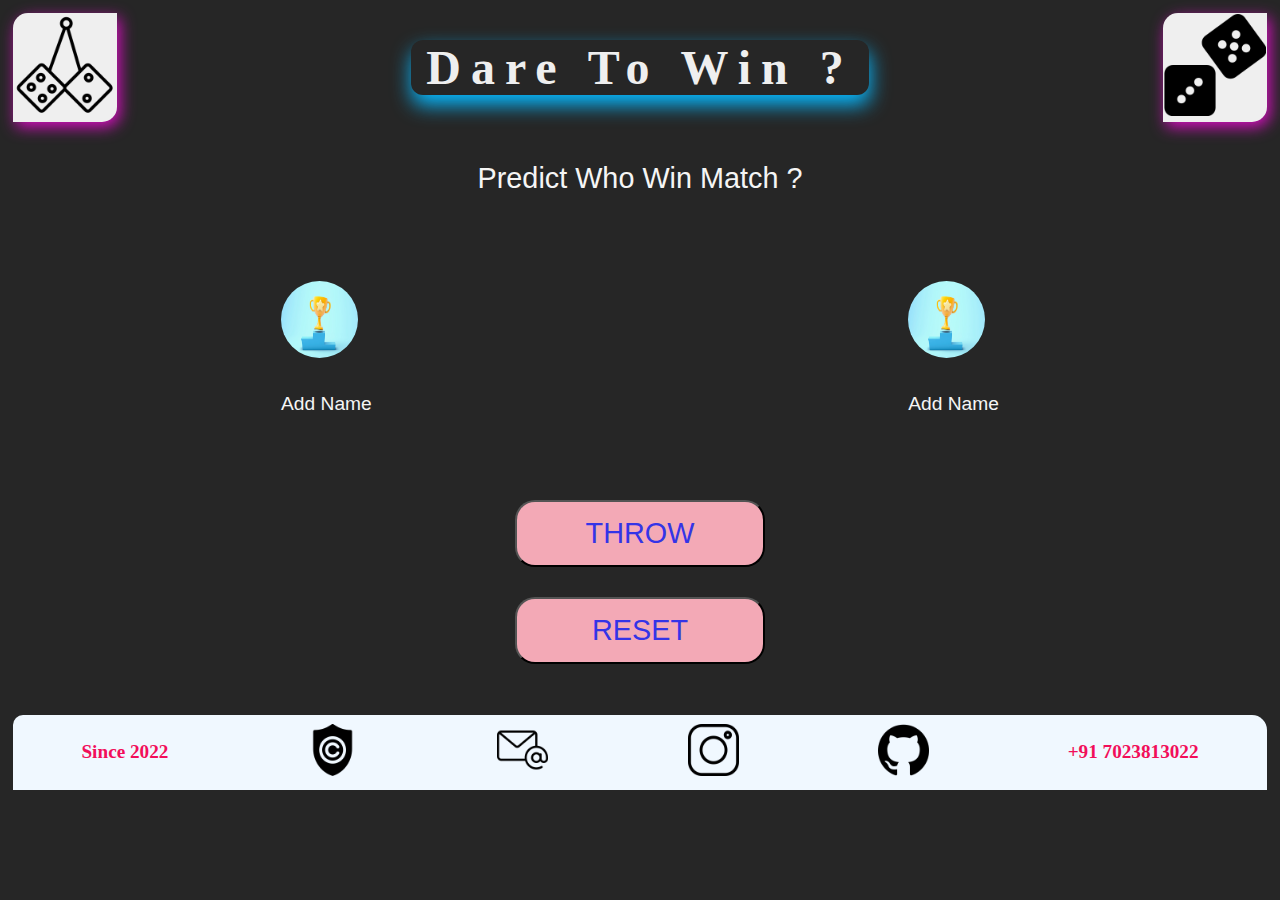
<file: start.html>
<!DOCTYPE html>
<html lang="en">
<head>
    <meta charset="UTF-8">
    <meta http-equiv="X-UA-Compatible" content="IE=edge">
    <meta name="viewport" content="width=device-width, initial-scale=1.0">
    <title>Though_To_Win</title>
    <link rel="stylesheet" href="style.css">
</head>
<body>
    <div class="container">
        <div class="hader">
            <div class="left img">
              <img src="images\ico.png" alt="" />
            </div>
            <div class="middle">
              <h1>Dare To Win ?</h1>
            </div>
            <div class="right img">
              <img src="images/rigthico.png" alt="" />
            </div>
          </div>
          <div class="guss">
              <p>Predict Who Win Match ?</p>
          </div>
          <div class="content">
              <div class="one">
                <div>
                    <img src="images\Win.jpg" alt="">
                </div>
                <div>
                    <p onclick="name1()">Add Name</p>
                </div>
              </div>
              <div class="two">
                <div>
                    <img src="images\Win.jpg" alt="">
                </div>
                <div>
                    <p onclick="name2()">Add Name</p>
                </div>
              </div>

          </div>
          <div class="run">
              <input type="button" value="THROW">
          </div>
          <div class="run reset">
              <input type="button" value="RESET">
          </div>
        <div class="foot">
            <div>
                <strong>Since 2022</strong>
            </div>
            <div>
                <img src="images\copy.png" alt="">
            </div>
           
            <div>
                <a href="mailto:yadav143vishnu@gmail.com">
                   <img src="images\mail.png" alt="">
                </a>
                
            </div>
            <div>
               <a href="https://www.instagram.com/vishnu._._.yadav/"> <img src="images\insta01.png" alt=""></a>
            </div>
            <div>
               <a href="https://github.com/Yadav-Vishnu"> <img src="images\github.png" alt=""></a>
            </div>
            <div>
                <strong>+91 7023813022</strong>
            </div>
            <!--  -->
           
           
            <!--  -->
         </div>    
    </div>
    <script src="script.js"></script>
</body>
</html>
</file>
<file: style.css>
:root{
    box-sizing: border-box;
    font-size: 1.5vw;
}
*,::after,::before{
    box-sizing: inherit;
    padding: 0px;
    margin: 0px;
}
body{
    background-color:#262626 ;
    
}
.container{
    display: flex;
    flex-direction: column;
    justify-content: center;
    align-items:stretch;
    margin: 1vw;
}
.hader,.main,.yes,.foot{
    display: flex;
    justify-content: space-between;
    align-items: center;
    /* margin: calc(2.5vh); */
    flex-direction: row;

}
.hader img{
    width: 8vw;
    height:8vw;
    margin: 1px;
}
h1{
    font-size: 2.5rem;
    letter-spacing: 10px;
    font-family: 'Permanent Marker', cursive;
    color: #efefef;
}
.left,.right{
    background-color: #efefef;
    border-bottom-right-radius: 15px;
    border-top-left-radius: 15px;
    box-shadow: 3px 5px 15px #d80ec1;
}
.middle{
    box-shadow: 1px 10px 20px #07b9ff;
    padding-left: 15px;
    padding-right: 15px;
    border-radius: 12px ;
    position: relative;
    animation: myfirst 5s 5;
}
@keyframes myfirst {
    0%   { left: 0px; }
    25%  {  left: -80px; }
    50%  {  left: 0px; }
    75%  { left: 80px; }
    100% { left: 0px; }
  }
  
  p,li{
    font-family: 'Kdam Thmor Pro', sans-serif;
    color: whitesmoke;
    margin-top: 10px;
    font-size:1rem ;
  }
  
  .main .text{
      display: flex;
      flex-direction: row;
      justify-content: space-evenly;
      align-items:center;
      margin-top: 10vw;

  }
  .text img{
      height: 20vw;
      width: 20vw;
      border-top-left-radius: 10px;
      border-bottom-right-radius: 20px;
      box-shadow: 8px -12px 10px #ede331;
  }
  strong{
      color: #f20e5a;
  }
  
  .game p{
      color: #ff513a;
  }
 .rule ul{
      
      list-style: square;
  }
  .main{
      flex-direction: column;
      justify-content: flex-start;
      align-items:stretch;
      margin-top: 5vw;
  }
  .game{
      margin: 0px 1.5vw 0px 1.5vw;
  }
  .main .text .game{
      width: 50%;
  }
  .yes{
      display: flex;
      justify-content: center;
      align-items: center;
      flex-direction: row;
      width: 100%;
      margin-top: 8vw;
  }

  
 .yes .button{
   
     width: 20%;
     background-color: aquamarine;
     border-radius: 15px;

 }
 
 .yes .button a{
     text-decoration: none;
     color: black;
     font-size: 1.5rem;
     padding: 10px;
     display: flex;
     justify-content: center;
     align-items: center;
     
 }

 

  .foot img{
    width: 4vw;
    height:4vw;
    margin: 1px;
    border: 15px;
  }
  .foot >div{
      margin: 8px;
  }
  .foot{
      width: 100%;
      background-color: aliceblue;
      justify-content: space-around;
      align-items: center;
      margin: 4vw 0px 1vw 0px;
      border-top-left-radius: 10px;
      border-top-right-radius: 15px;
  }
  .guss,.content,.run{
      display: flex;
      justify-content:space-around;
      align-items: center;
      width: 100%;
      margin: 30px 0px 0px 0px ;
     
      flex-direction: row;
  }
  .content img{
      width: 6vw;
      height: 6vw;
      border-radius: 5vw;
      
  }
  .guss >p{
      font-size: 1.5rem;
  }
  .content .one p,.content .two p{
    font-size: 1rem;
}
  .one,.two{
      flex-direction: column;
      justify-content: center;
      align-items: center;
      padding: 2vw;
  }
  .one >div,.two >div{
      margin: 30px;
  }
  .run input{
      font-size: 1.5rem;
      padding: 15px;
      color: rgb(52, 52, 231);
      background-color: rgb(243, 169, 182);
      width: 20%;
      border-radius: 20px;
  } 
  .content p,.run input{
      cursor: pointer;
      
  }
@media (max-width:800px)
{
    .main .text{
        flex-direction: column;
        justify-content: center;
        align-items:center;
        margin-top: 10vw;
        padding: 10vw;
  
    }
    :root{
        box-sizing: border-box;
        font-size: 16px;
    }
    h1{
        font-size: 1rem;
       
    }
    .main .text .game{
        width: 90%;
        margin-top: 20px;
    }
    .yes .button > div{
        margin: 10px;
    }
    .container{
        margin: 15px 8px 0px 8px;
        flex-direction: column;
        justify-content: space-between;
        height: 100vh;
    }
    @keyframes myfirst {
        0%   { left: 0px; }
        25%  {  left: -8px; }
        50%  {  left: 0px; }
        75%  { left: 8px; }
        100% { left: 0px; }
      }
      .main .text{
        
        margin-top: 0px;
        
    }
    .text img{
        height: 40vw;
        width: 40vw;
       
    }
    .yes .button{
        width: 80%;
    }
    h1{
       padding: 8px 1px 8px 1px;
    }
    .guss >p{
        font-size: 2rem;
    }
    .content .one p,.content .two p{
      font-size: 1.3rem;
  }
  .content img{
    width: 15vw;
    height: 15vw;
    border-radius: 5vw;
}
.guss,.content,.run{
    
    margin: 20vw 0px 0px 0px ;
   
    
}
.run input{
  
    width: 40%;
    
}
}
</file>
